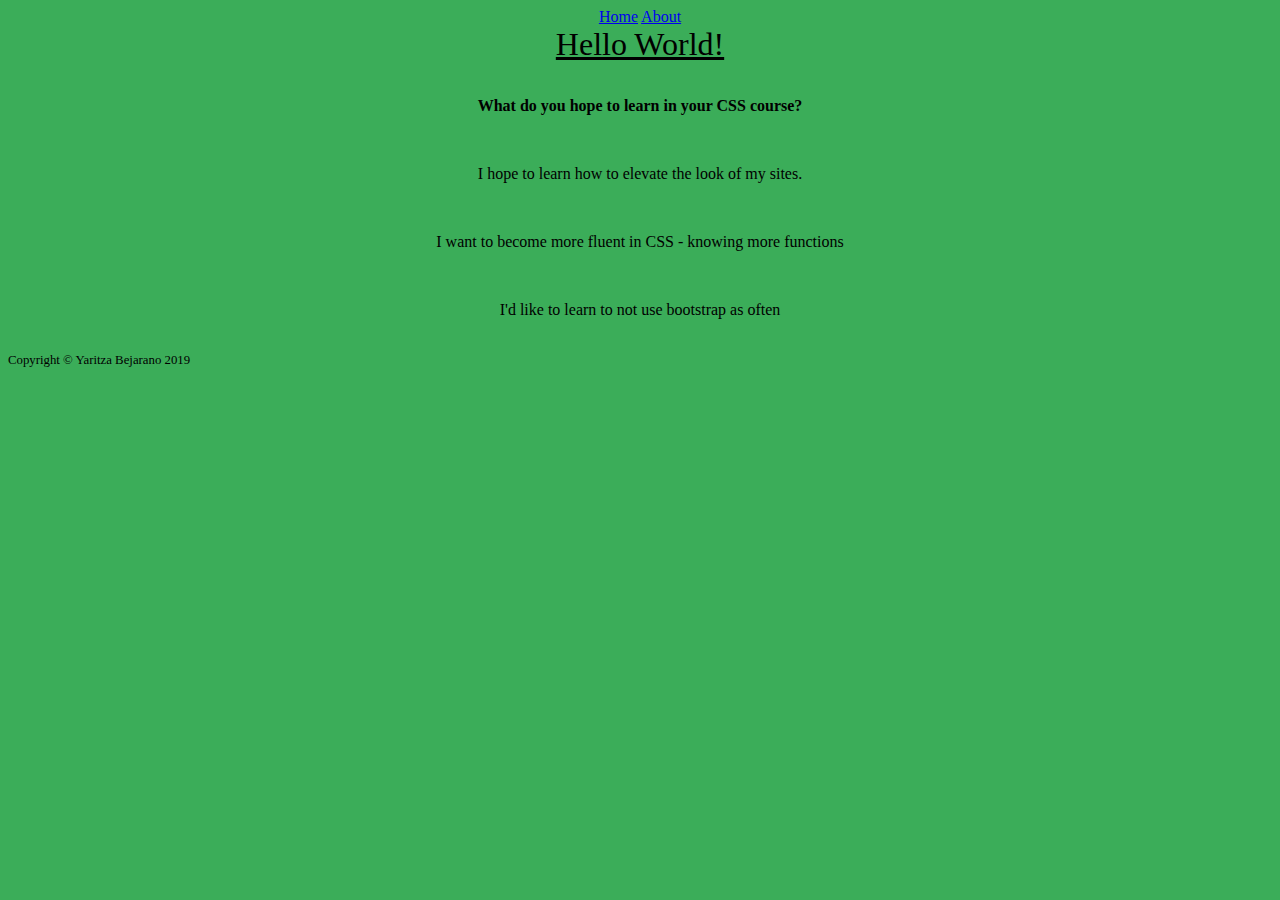
<file: index.html>
<!DOCTYPE html>
<html lang="en">
<head>
    <meta charset="UTF-8">
    <meta name="viewport" content="width=device-width, initial-scale=1.0">
    <meta http-equiv="X-UA-Compatible" content="ie=edge">
    <title>Home|CSS Assignment 02</title>
    <link rel="stylesheet" href="main.css">
</head>
<body>
    <nav class="nav">
        <a href="index.html">Home</a>
        <a href="about.html">About</a>
    </nav>

    <header id="greeting">Hello World!</header>
    <br>
    <p class="hopesQuestion">What do you hope to learn in your CSS course?</p>
    <br>
    <p>I hope to learn how to elevate the look of my sites.</p>
    <br>
    <p>I want to become more fluent in CSS - knowing more functions</p>
    <br>
    <p>I'd like to learn to not use bootstrap as often</p>
    <br>
    <footer id="copyright">Copyright &copy; Yaritza Bejarano 2019</footer>
</body>
</html>
</file>
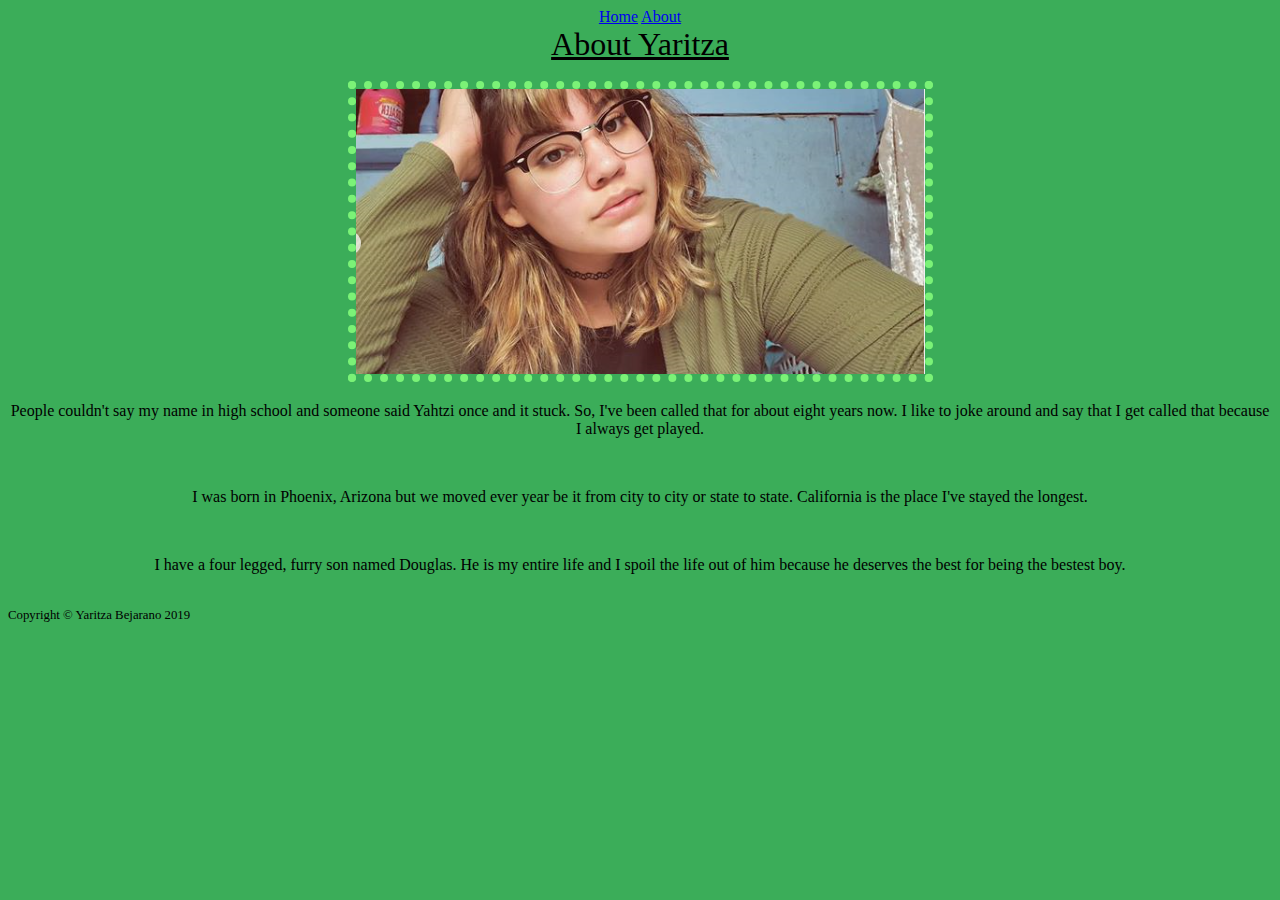
<file: about.html>
<!DOCTYPE html>
<html lang="en">
<head>
    <meta charset="UTF-8">
    <meta name="viewport" content="width=device-width, initial-scale=1.0">
    <meta http-equiv="X-UA-Compatible" content="ie=edge">
    <title>About|CSS Assignment 02</title>
    <link rel="stylesheet" href="main.css">
</head>
<body>
    <nav class="nav">
            <a href="index.html">Home</a>
            <a href="about.html">About</a>
    </nav>   
    
    <header>About Yaritza</header>
    <br>
    <img src="images/YaritzaBej.png" alt="Yaritza Bejarano in her laundry room being narcissistic">
    <p>People couldn't say my name in high school and someone said Yahtzi once and it stuck. So, I've been called that for about eight years now. I like to joke around and say that I get called that because I always get played.</p>
    <br>
    <p>I was born in Phoenix, Arizona but we moved ever year be it from city to city or state to state. California is the place I've stayed the longest.</p>
    <br>
    <p>I have a four legged, furry son named Douglas. He is my entire life and I spoil the life out of him because he deserves the best for being the bestest boy.</p>
    <br>

    <footer id="copyright">Copyright &copy; Yaritza Bejarano 2019</footer>
</body>
</html>
</file>
<file: main.css>
body {
    font-size: 16px;
    text-align: center;
}

#copyright {
    font-size: 80%;
    text-align: left;
}

header {
    text-decoration: underline;
    font-size: 2em;
    text-align: center;
}

.hopesQuestion {
    font-weight: bold;
}

html {
    background-color: #3bad59;
}

img {
    border: 8px dotted #7bf277;
}

.nav {
    text-align: center;
}
</file>
